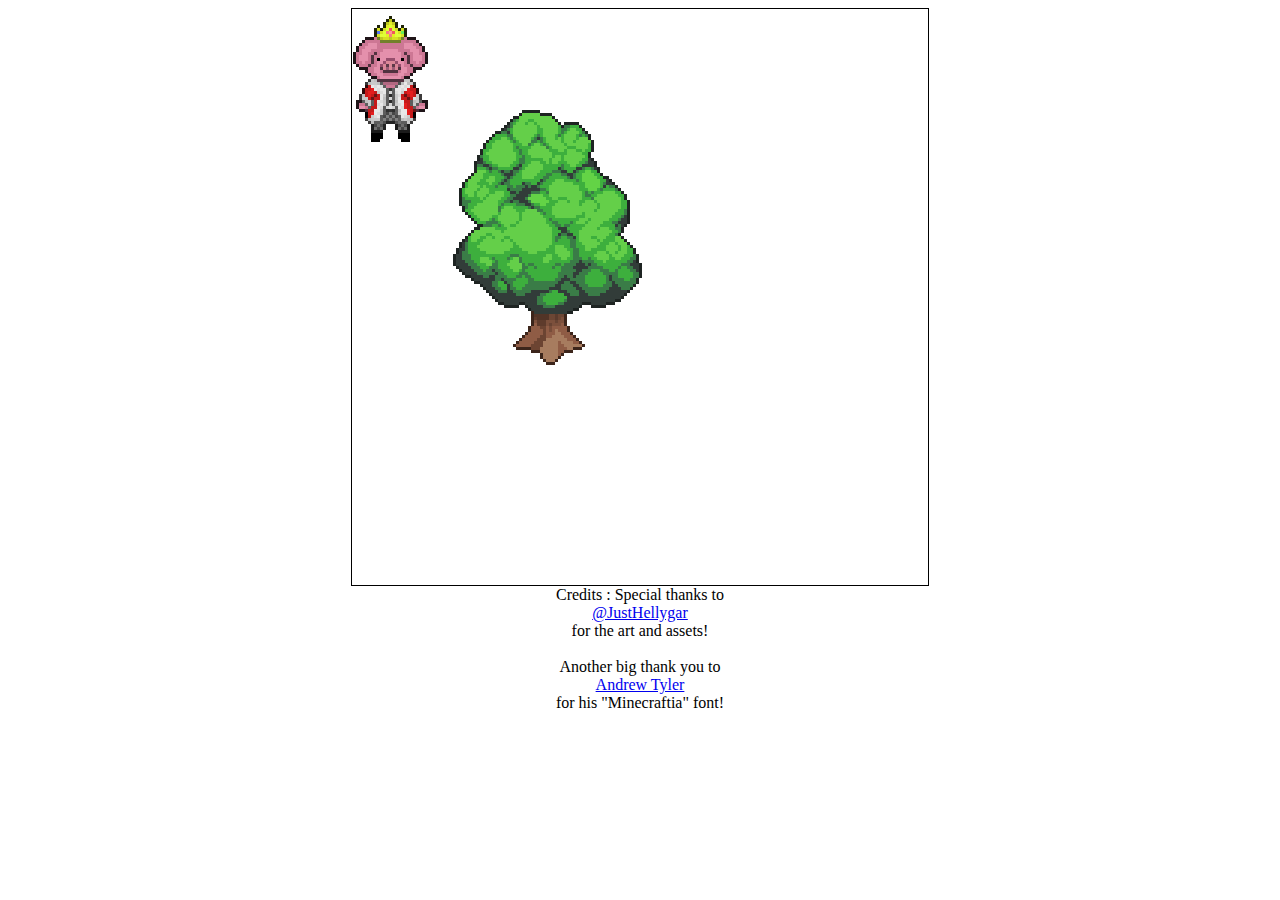
<file: src/index.html>
<!DOCTYPE html>
<html>
  <head>
    <script src="levels/mainlevels.js"></script>
    <script src="js/main.js"></script>
    <link rel="stylesheet" type="text/css" href="css/index.css">    
    <title>Techno Chronicles - The Silent Gods</title> <!-- please replace -->
  </head>
  <body>  
    <canvas id="canvas" width="576" height = "576" style = "border:1px solid #000000;"></canvas>
    <p>Credits : Special thanks to</p><a href = "https://twitter.com/JHellygar"> @JustHellygar </a><p>for the art and assets!</p>
    <br>
    <p>Another big thank you to</p><a href = "https://www.dafont.com/minecraftia.font"> Andrew Tyler </a><p>for his "Minecraftia" font!</p>
  </body>
</html>
</file>
<file: src/css/index.css>
#canvas {
  display: block;
  margin-left: auto;
  margin-right: auto;
}

p {
  text-align: center;
  margin: auto;
}

a {
  margin: auto;
  text-align: center;
  display:block;
}

@font-face {
    font-family: 'minecraftia';
    src: url('../fonts/minecraftia.woff2') format('woff2'),
         url('../fonts/minecraftia.woff') format('woff'),
         url('../fonts/minecraftia.ttf');
    font-weight: normal;
    font-style: normal;

}
</file>
